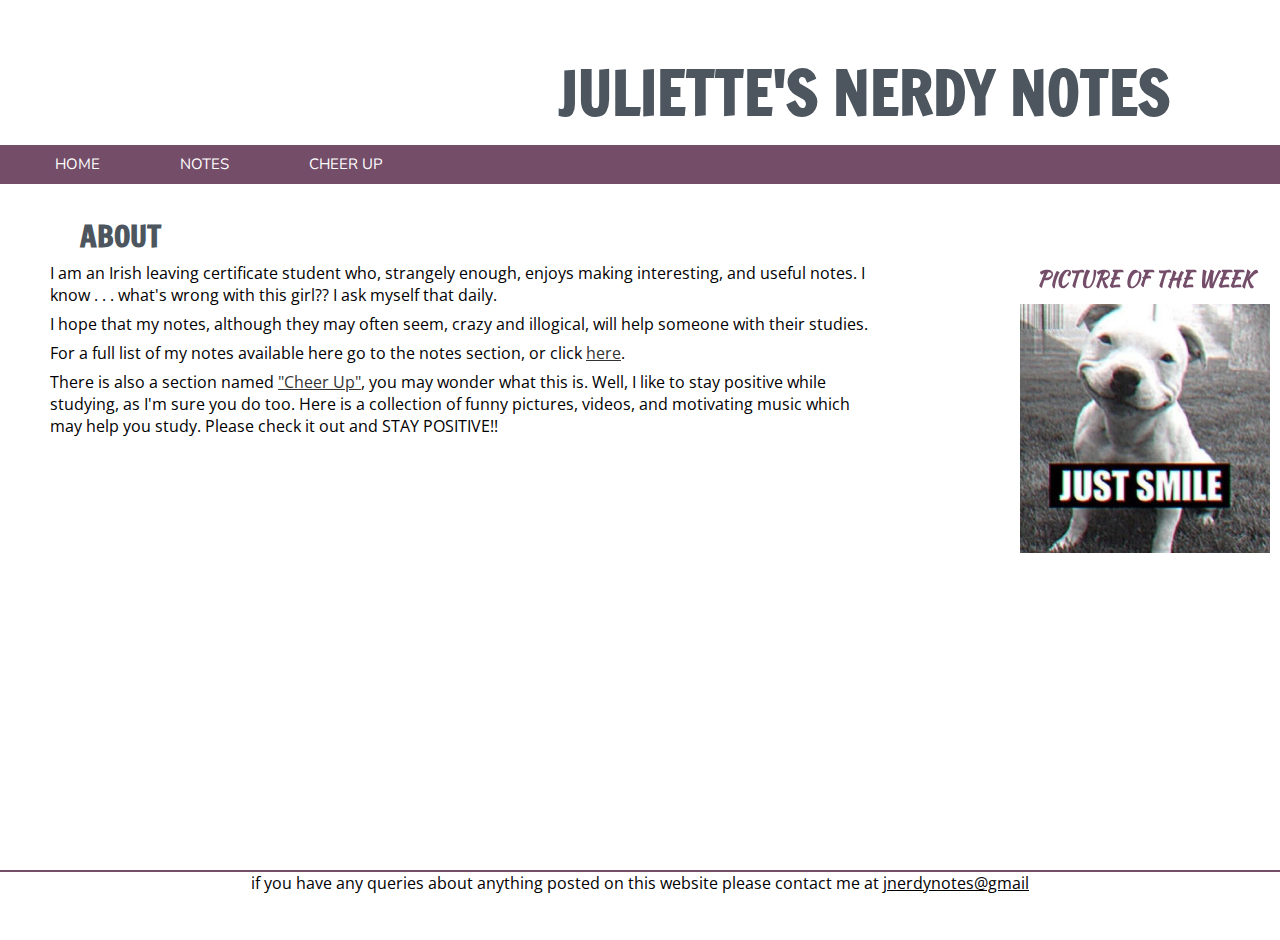
<file: index.html>
<!DOCTYPE html>
<html>
    <head>
        <title>Juliette's Nerdy Notes</title>
        <meta http-equiv="Content-Type" content="text/html; charset=UTF-8">
        <link rel='stylesheet' href='mystyles.css'>
    </head>
    <body>
        <div id='wrap'>
            <div id='header'>
                <h1>Juliette's Nerdy Notes</h1>
            </div>
            <div id='nav'>
                <ul>
                    <li><a href="index.html"><span>Home</span></a></li>
                    <li><a href="Notes.html"><span>Notes</span></a></li>
                    <li class='last'><a href="cheerup.html"><span>Cheer Up</span></a></li>
                </ul>
            </div>
            <div id="body">
                <div id='main'>
                    <h2>About</h2>
                    <p>I am an Irish leaving certificate student who, strangely
                        enough, enjoys making interesting, and useful notes. I know . . .
                        what's wrong with this girl?? I ask myself that daily.</p>
                    <p>I hope that my notes, although they may often seem, crazy and 
                        illogical, will help someone with their studies.</p>
                    <p>For a full list of my notes available here go to the notes
                        section, or click <a id='link' href='Notes.html'>here</a>.</p>
                    <p>There is also a section named <a id='link' href='cheerup.html'>"Cheer Up"</a>,
                        you may wonder what this is. Well, I like to stay positive while
                        studying, as I'm sure you do too. Here is a collection of funny pictures,
                        videos, and motivating music which may help you study. Please check it
                        out and STAY POSITIVE!!</p>
                </div>
                <div id='aside'>
                    <p id='side'>Picture of the Week</p>
                    <img id='imageofday' src="justsmile.png">
                </div>
            </div>
            <div id="footer">
                <div id='linebottom'></div>
                <p>if you have any queries about anything posted on this website please
                    contact me at <u>jnerdynotes@gmail</u></p>
            </div>
        </div>
    </body>
</html>
</file>
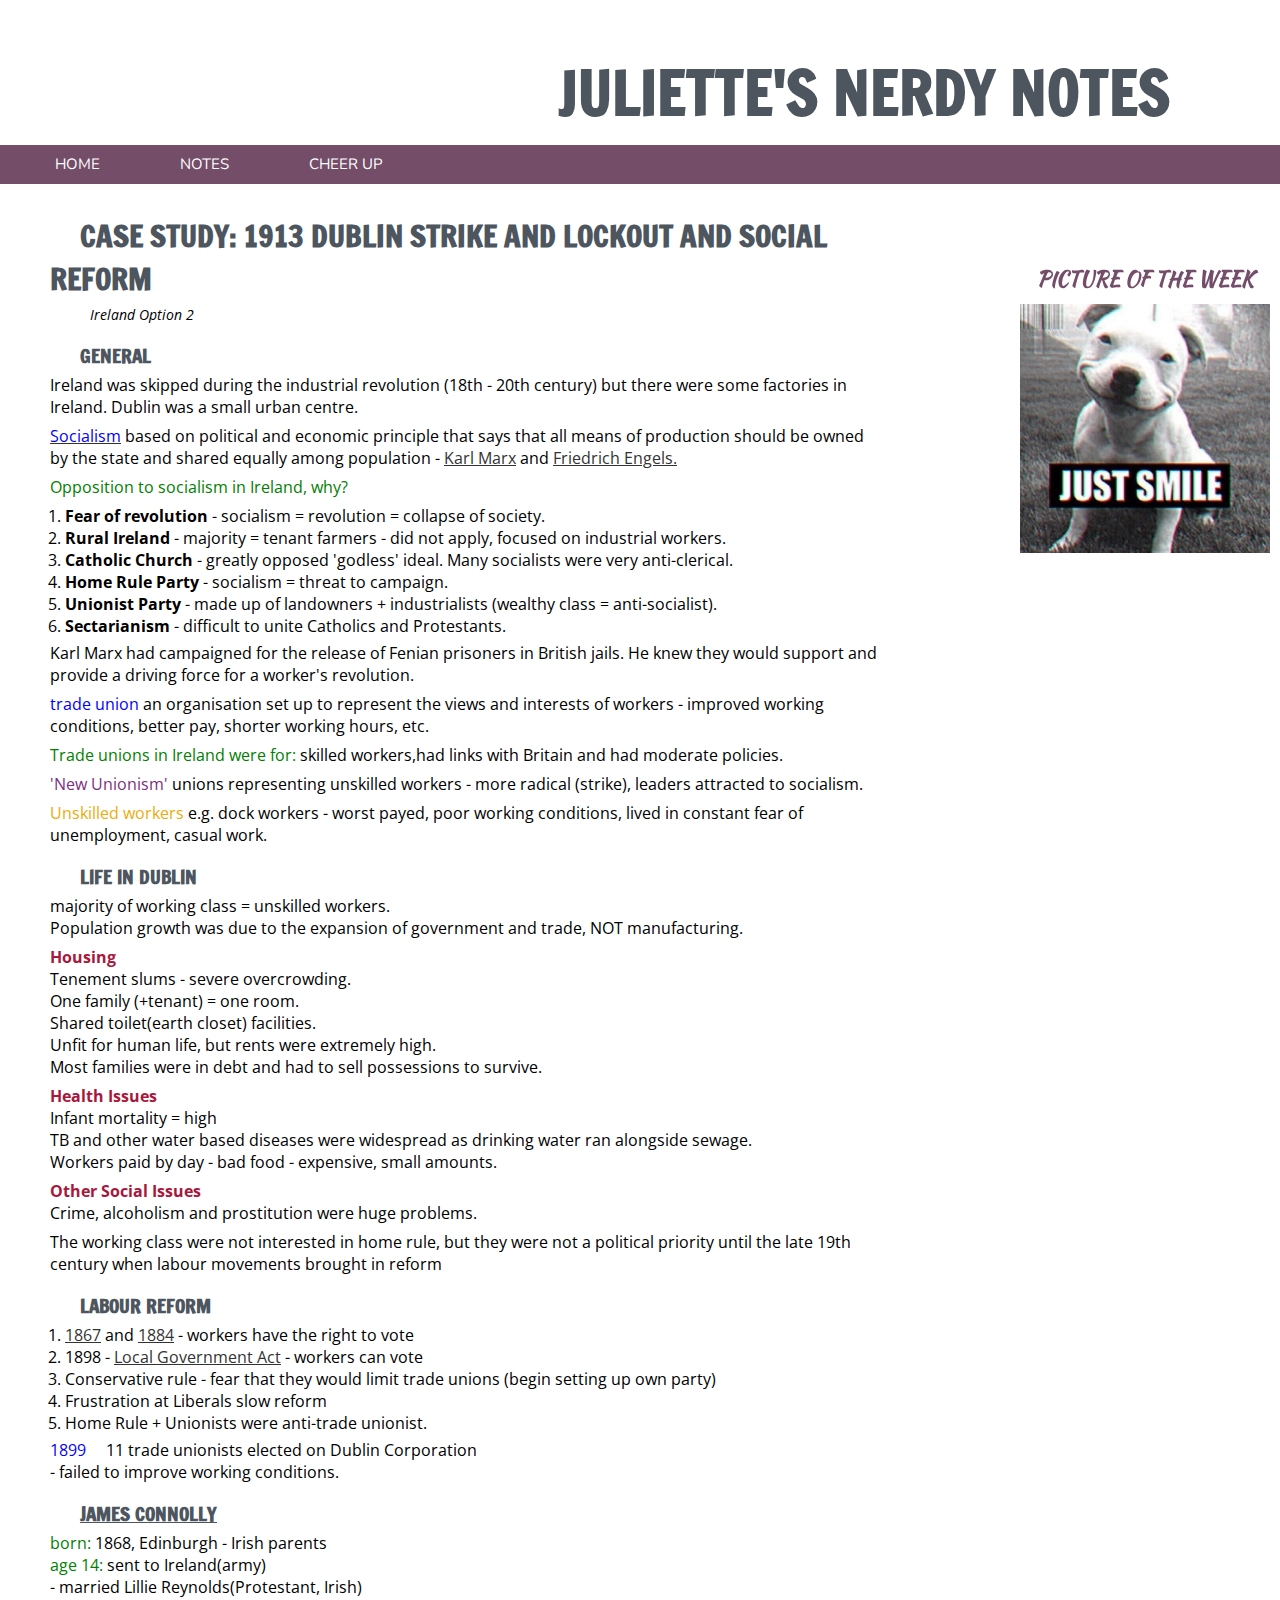
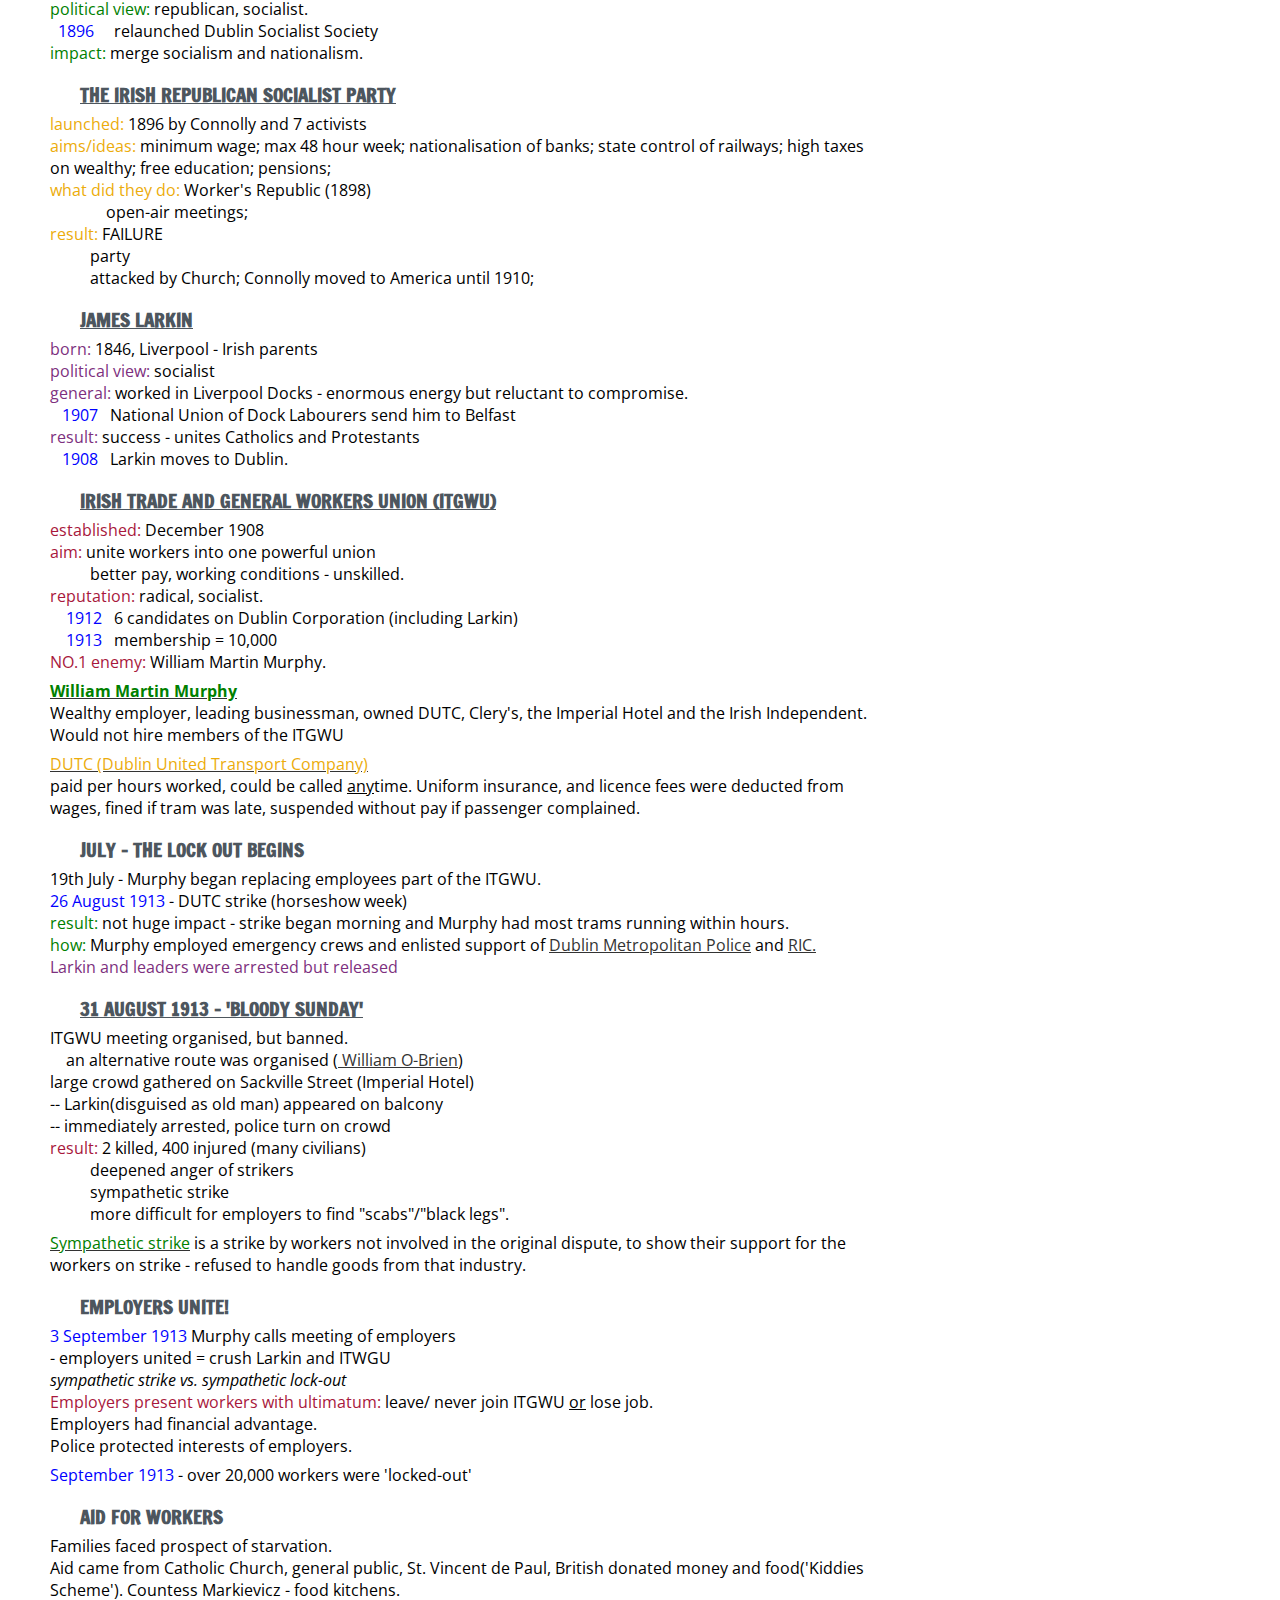
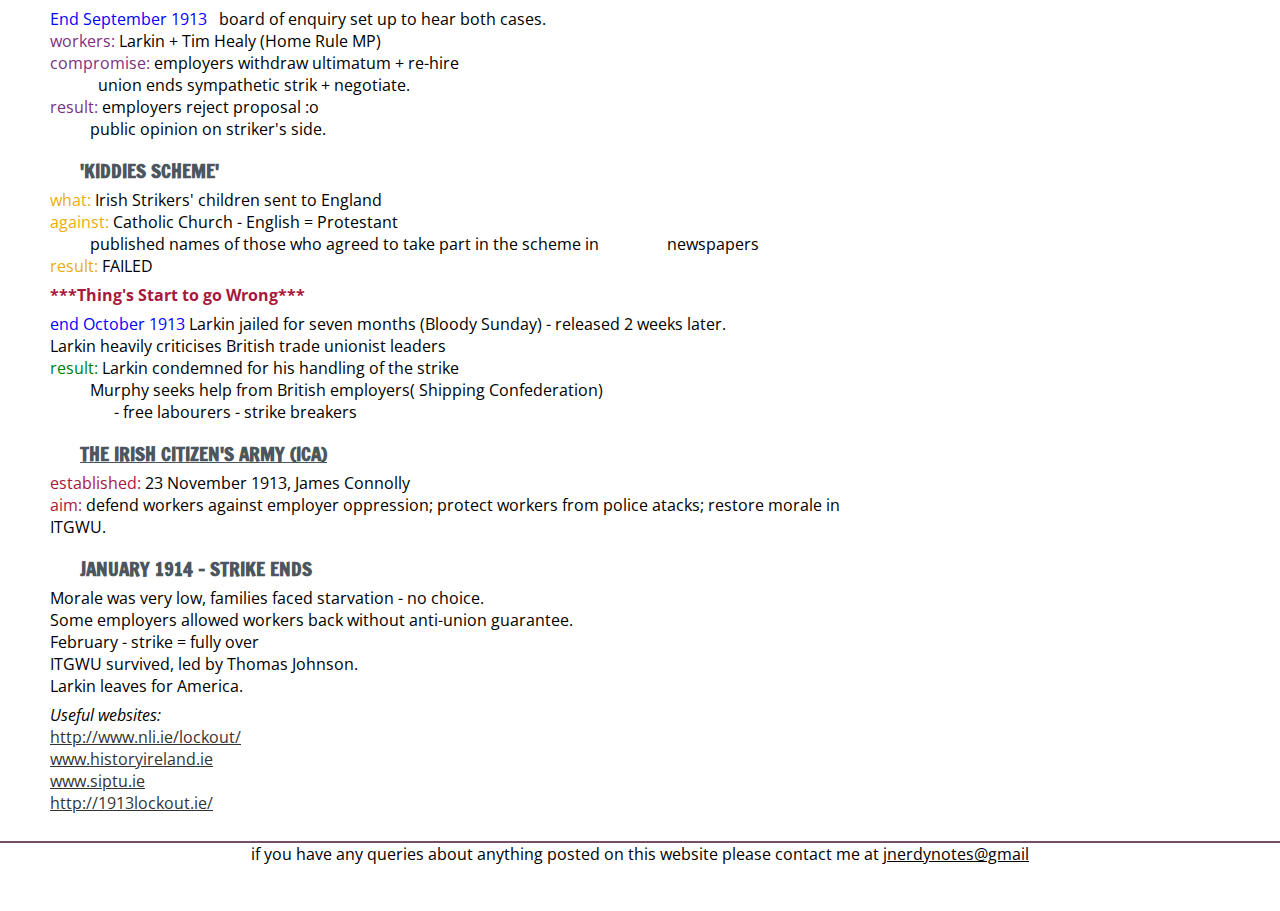
<file: 1913lockout.html>
<!DOCTYPE html>
<html>
    <head>
        <title>1913: Strike and Lockout</title>
        <meta http-equiv="Content-Type" content="text/html; charset=UTF-8">
        <link rel='stylesheet' href='mystyles.css'>
    </head>
    <body>
        <div id='wrap'>
            <div id='header'>
                <h1>Juliette's Nerdy Notes</h1>
            </div>
            <div id='nav'>
                <ul>
                    <li><a href="index.html"><span>Home</span></a></li>
                    <li><a href="Notes.html"><span>Notes</span></a></li>
                    <li class='last'><a href="cheerup.html"><span>Cheer Up</span></a></li>
                </ul>
            </div>
            <div id="body">
                <div id='main'>
                    <h2>Case Study: 1913 Dublin Strike and Lockout
                        and Social Reform</h2>
                    <p id='byline'>Ireland Option 2</p>
                    <h3>General</h3>
                    <p>Ireland was skipped during the industrial revolution
                        (18th - 20th century) but there were some factories in 
                        Ireland. Dublin was a small urban centre.</p>
                    <p><a id='link' href="http://en.wikipedia.org/wiki/Socialism">
                            <span id='blue'>Socialism</span></a> based on political and economic principle
                        that says that all means of production should be owned 
                        by the state and shared equally among population - <a 
                            id='link' href='http://en.wikipedia.org/wiki/Karl_Marx'>
                            Karl Marx</a> and <a id='link' href='http://en.wikipedia.org/wiki/Friedrich_Engels'>
                            Friedrich Engels.</a></p>
                    <p><span id='green'>Opposition to socialism in Ireland, why?</span></p>
                    <ol>
                        <li><b>Fear of revolution</b> - socialism = revolution = collapse
                            of society.</li>
                        <li><b>Rural Ireland</b> - majority = tenant farmers - did not apply, focused
                            on industrial workers.</li>
                        <li><b>Catholic Church</b> - greatly opposed 'godless' ideal. Many socialists
                            were very anti-clerical.</li>
                        <li><b>Home Rule Party</b> - socialism = threat to campaign.</li>
                        <li><b>Unionist Party</b> - made up of landowners + industrialists
                            (wealthy class = anti-socialist).</li>
                        <li><b>Sectarianism</b> - difficult to unite Catholics and Protestants.</li>
                    </ol>
                    <p>Karl Marx had campaigned for the release of Fenian prisoners in British
                        jails. He knew they would support and provide a driving force for a worker's
                        revolution.</p>
                    <p><span id='blue'>trade union</span> an organisation set up to represent the 
                        views and interests of workers - improved working conditions, better pay, 
                        shorter working hours, etc.</p>
                    <p><span id="green">Trade unions in Ireland were for:</span>
                        skilled workers,had links with Britain and had moderate policies.</p>
                    <p><span id="purple">'New Unionism'</span> unions representing unskilled
                        workers - more radical (strike), leaders attracted to socialism.</p>
                    <p><span id='orange'>Unskilled workers</span> e.g. dock workers - worst
                        payed, poor working conditions, lived in constant fear of unemployment, 
                        casual work.</p>
                    <h3>Life in Dublin</h3>
                    <p>majority of working class = unskilled workers.<br> Population growth was due to the expansion of government and trade, 
                        NOT manufacturing.</p>
                    <p><span id='red'><b>Housing</b></span><br>
                        Tenement slums - severe overcrowding. <br> One family (+tenant)
                        = one room. <br> Shared toilet(earth closet) facilities. <br> Unfit for
                        human life, but rents were extremely high. <br> Most families were in
                        debt and had to sell possessions to survive.</p>
                    <p><span id='red'><b>Health Issues</b></span><br>
                        Infant mortality = high <br> TB and other water based diseases
                        were widespread as drinking water ran alongside sewage. <br> 
                        Workers paid by day - bad food - expensive, small amounts.</p>
                    <p><span id='red'><b>Other Social Issues</b></span><br>
                        Crime, alcoholism and prostitution were huge problems.</p>
                    <p>The working class were not interested in home rule, but they
                        were not a political priority until the late 19th century when 
                        labour movements brought in reform</p>
                    <h3>Labour Reform</h3>
                    <ol>
                        <li><a id='link' href='http://en.wikipedia.org/wiki/Reform_Act_1867'>1867</a> 
                            and <a id='link' href='http://en.wikipedia.org/wiki/Representation_of_the_People_Act_1884'>
                                1884</a> - workers have the right to vote</li>
                        <li>1898 - <a id='link' href='http://en.wikipedia.org/wiki/Local_Government_(Ireland)_Act_1898'>
                                Local Government Act</a> - workers can vote</li>
                        <li>Conservative rule - fear that they would limit trade 
                            unions (begin setting up own party)</li>
                        <li>Frustration at Liberals slow reform</li>
                        <li>Home Rule + Unionists were anti-trade unionist.</li>
                    </ol>
                    <p><span id='blue'>1899</span> &nbsp; &nbsp; 11 trade unionists elected
                        on Dublin Corporation <br> - failed to improve working conditions.</p>
                    <h3><a id='linkhead' href='http://en.wikipedia.org/wiki/James_Connolly'>
                            James Connolly</a></h3>
                    <p><span id='green'>born:</span> 1868, Edinburgh - Irish parents<br>
                        <span id='green'>age 14:</span> sent to Ireland(army)<br>
                        - married Lillie Reynolds(Protestant, Irish)<br>
                        <span id='green'>political view:</span> republican, socialist. <br>
                        &nbsp; <span id='blue'>1896</span> &nbsp; &nbsp; relaunched Dublin 
                        Socialist Society <br>
                        <span id='green'>impact:</span> merge socialism and nationalism.</p>
                    <h3><a id='linkhead' href='http://en.wikipedia.org/wiki/Irish_Socialist_Republican_Party'>
                            The Irish Republican Socialist Party</a></h3>
                    <p><span id='orange'>launched:</span> 1896 by Connolly and 7 activists<br> 
                        <span id='orange'>aims/ideas:</span> minimum wage; max 48 hour week;
                        nationalisation of banks; state control of railways; high taxes on wealthy;
                        free education; pensions;<br>
                        <span id='orange'>what did they do:</span> Worker's Republic (1898)<br>
                        &nbsp; &nbsp; &nbsp; &nbsp; &nbsp; &nbsp; &nbsp; open-air
                        meetings; <br>
                        <span id='orange'>result:</span> FAILURE<br>
                        &nbsp; &nbsp; &nbsp; &nbsp; &nbsp; party<br>
                        &nbsp; &nbsp; &nbsp; &nbsp; &nbsp; attacked by Church;
                        Connolly moved to America until 1910;</p>
                    <h3><a id='linkhead' href='http://en.wikipedia.org/wiki/James_Larkin'>
                            James Larkin</a></h3>
                    <p><span id='purple'>born:</span> 1846, Liverpool - Irish parents<br>
                        <span id='purple'>political view:</span> socialist<br> 
                        <span id='purple'>general:</span> worked in Liverpool Docks - 
                        enormous energy but reluctant to compromise. <br>
                        &nbsp; &nbsp;<span id='blue'>1907</span> &nbsp; National Union of Dock 
                        Labourers send him to Belfast <br>
                        <span id='purple'>result:</span> success - unites Catholics and Protestants<br>
                        &nbsp; &nbsp;<span id='blue'>1908</span> &nbsp; Larkin moves to Dublin.</p>
                    <h3><a id='linkhead' href="http://en.wikipedia.org/wiki/Irish_Transport_and_General_Workers'_Union">
                            Irish Trade and General Workers Union (ITGWU)</a></h3>
                    <p><span id='red'>established:</span> December 1908<br>
                        <span id='red'>aim:</span> unite workers into one powerful union <br>
                        &nbsp; &nbsp; &nbsp; &nbsp; &nbsp; better pay, working conditions - unskilled.<br>
                        <span id='red'>reputation:</span> radical, socialist. <br>
                        &nbsp; &nbsp; <span id='blue'>1912</span> &nbsp; 6 candidates
                        on Dublin Corporation (including Larkin)<br> 
                        &nbsp; &nbsp; <span id='blue'>1913</span> &nbsp; membership = 10,000<br>
                        <span id='red'>NO.1 enemy:</span> William Martin Murphy.</p>
                    <p><a id='link' href="http://en.wikipedia.org/wiki/William_Martin_Murphy">
                            <span id='green'><b>William Martin Murphy</b></span></a> <br>
                        Wealthy employer, leading businessman, owned DUTC, Clery's,
                        the Imperial Hotel and the Irish Independent.<br>
                        Would not hire members of the ITGWU</p>
                    <p><a id='link' href="http://en.wikipedia.org/wiki/Dublin_United_Transport_Company">
                            <span id='orange'>DUTC (Dublin United Transport Company)</span></a> <br>
                    paid per hours worked, could be called <u>any</u>time. Uniform insurance, and
                    licence fees were deducted from wages, fined if tram was late,
                    suspended without pay if passenger complained.</p>
                <h3>July - the Lock Out Begins</h3>
                <p>19th July - Murphy began replacing employees part of the ITGWU. <br>
                    <span id="blue">26 August 1913</span> - DUTC strike (horseshow week)<br>
                    <span id="green">result:</span> not huge impact - strike began morning and Murphy
                had most trams running within hours. <br>
                <span id="green">how:</span> Murphy employed emergency crews and enlisted
                support of <a id='link' href="http://en.wikipedia.org/wiki/Dublin_Metropolitan_Police">
                    Dublin Metropolitan Police</a> and <a id="link" href="http://en.wikipedia.org/wiki/Royal_Irish_Constabulary">
                        RIC.</a><br>
                        <span id="purple">Larkin and leaders were arrested but released</span></p>
                <h3><a id="linkhead" href="http://www.theirishstory.com/2013/08/31/today-in-irish-history-august-31-1913-labours-bloody-sunday/#.U7b5DpRdWSo">
                    31 August 1913 - 'Bloody Sunday'</a></h3>
                <p>ITGWU meeting organised, but banned. <br>
                &nbsp; &nbsp; an alternative route was organised (<a id='link' href='http://en.wikipedia.org/wiki/William_O'Brien'>
                                                                     William O-Brien</a>)<br>
                large crowd gathered on Sackville Street (Imperial Hotel)<br>
                -- Larkin(disguised as old man) appeared on balcony<br>
                -- immediately arrested, police turn on crowd<br>
                <span id='red'>result:</span> 2 killed, 400 injured (many civilians)<br>
                &nbsp; &nbsp; &nbsp; &nbsp; &nbsp; deepened anger of strikers<br>
                &nbsp; &nbsp; &nbsp; &nbsp; &nbsp; sympathetic strike<br>
                &nbsp; &nbsp; &nbsp; &nbsp; &nbsp; more difficult for employers to find
                "scabs"/"black legs".</p>
                <p><a id="link" href="http://en.wikipedia.org/wiki/Sympathetic_strike">
                        <span id="green">Sympathetic strike</span></a> is a strike by 
                workers not involved in the original dispute, to show their support for the 
                workers on strike - refused to handle goods from that industry.</p>
                <h3>Employers UNITE!</h3>
                <p><span id="blue">3 September 1913</span> Murphy calls meeting of employers<br>
                - employers united = crush Larkin and ITWGU <br>
                <i>sympathetic strike vs. sympathetic lock-out</i><br>
                <span id="red">Employers present workers with ultimatum:</span> leave/
                never join ITGWU <u>or</u> lose job.<br>
                Employers had financial advantage. <br> 
                Police protected interests of employers.</p>
                <p><span id="blue">September 1913</span> - over 20,000 workers were
                'locked-out'</p>
                <h3>Aid for Workers</h3>
                <p>Families faced prospect of starvation. <br>
                Aid came from Catholic Church, general public, St. Vincent de Paul, British
                donated money and food('Kiddies Scheme'). Countess Markievicz - food kitchens.</p>
                <p><span id='blue'>End September 1913</span> &nbsp; board of enquiry set up to 
                hear both cases. <br>
                <span id='purple'>workers:</span> Larkin + Tim Healy (Home Rule MP)<br>
                <span id='purple'>compromise:</span> employers withdraw ultimatum + re-hire<br>
                &nbsp; &nbsp; &nbsp; &nbsp; &nbsp; &nbsp; union ends sympathetic strik + negotiate.<br>
                <span id='purple'>result:</span> employers reject proposal :o<br>
                &nbsp; &nbsp; &nbsp; &nbsp; &nbsp; public opinion on striker's side.</p>
                <h3>'Kiddies Scheme'</h3>
                <p><span id='orange'>what:</span> Irish Strikers' children sent to England <br>
                    <span id='orange'>against:</span> Catholic Church - English = Protestant<br>
                &nbsp; &nbsp; &nbsp; &nbsp; &nbsp; published names of those who agreed to take part in
                 the scheme in &nbsp; &nbsp; &nbsp; &nbsp; &nbsp; &nbsp; &nbsp; &nbsp; newspapers<br>
                 <span id='orange'>result:</span> FAILED</p>
                <p><span id='red'><b>***Thing's Start to go Wrong***</b></span></p>
                <p><span id='blue'>end October 1913</span> Larkin jailed for seven months
                (Bloody Sunday) - released 2 weeks later.<br>
                Larkin heavily criticises British trade unionist leaders<br>
                <span id='green'>result:</span> Larkin condemned for his handling of the strike<br>
                &nbsp; &nbsp; &nbsp; &nbsp; &nbsp; Murphy seeks help from British employers(
                Shipping Confederation)<br>
                &nbsp; &nbsp; &nbsp; &nbsp; &nbsp; &nbsp; &nbsp; &nbsp; - free labourers - strike breakers</p>
                <h3><a id='linkhead' href='http://en.wikipedia.org/wiki/Irish_Citizen_Army'>
                        The Irish Citizen's Army (ICA)</a></h3>
                <p><span id='red'>established:</span> 23 November 1913, James Connolly<br>
                    <span id='red'>aim:</span> defend workers against employer oppression; protect
                workers from police atacks; restore morale in ITGWU.</p>
                <h3>January 1914 - Strike Ends</h3>
                <p>Morale was very low, families faced starvation - no choice.<br>
                Some employers allowed workers back without anti-union guarantee.<br>
                February - strike = fully over<br>
                ITGWU survived, led by Thomas Johnson.<br>
                Larkin leaves for America.</p>
                <p><i>Useful websites: </i><br>
                    <a id="link" href="http://www.nli.ie/lockout/">http://www.nli.ie/lockout/</a><br>
                    <a id="link" href="http://www.historyireland.com/20th-century-contemporary-history/the-dublin-1913-lockout/">www.historyireland.ie</a><br>
                    <a id="link" href="http://www.siptu.ie/aboutsiptu/history/the1913lock-out/">www.siptu.ie</a> <br>
                    <a id="link" href="http://1913lockout.ie/">http://1913lockout.ie/</a></p>
                </div>
                <div id='aside'>
                    <p id='side'>Picture of the Week</p>
                    <img id='imageofday' src="justsmile.png">
                </div>
            </div>
            <div id="footerlong">
                <div id='linebottom'></div>
                <p>if you have any queries about anything posted on this website please
                    contact me at <u>jnerdynotes@gmail</u></p>
            </div>
        </div>
    </body>
</html>
</file>
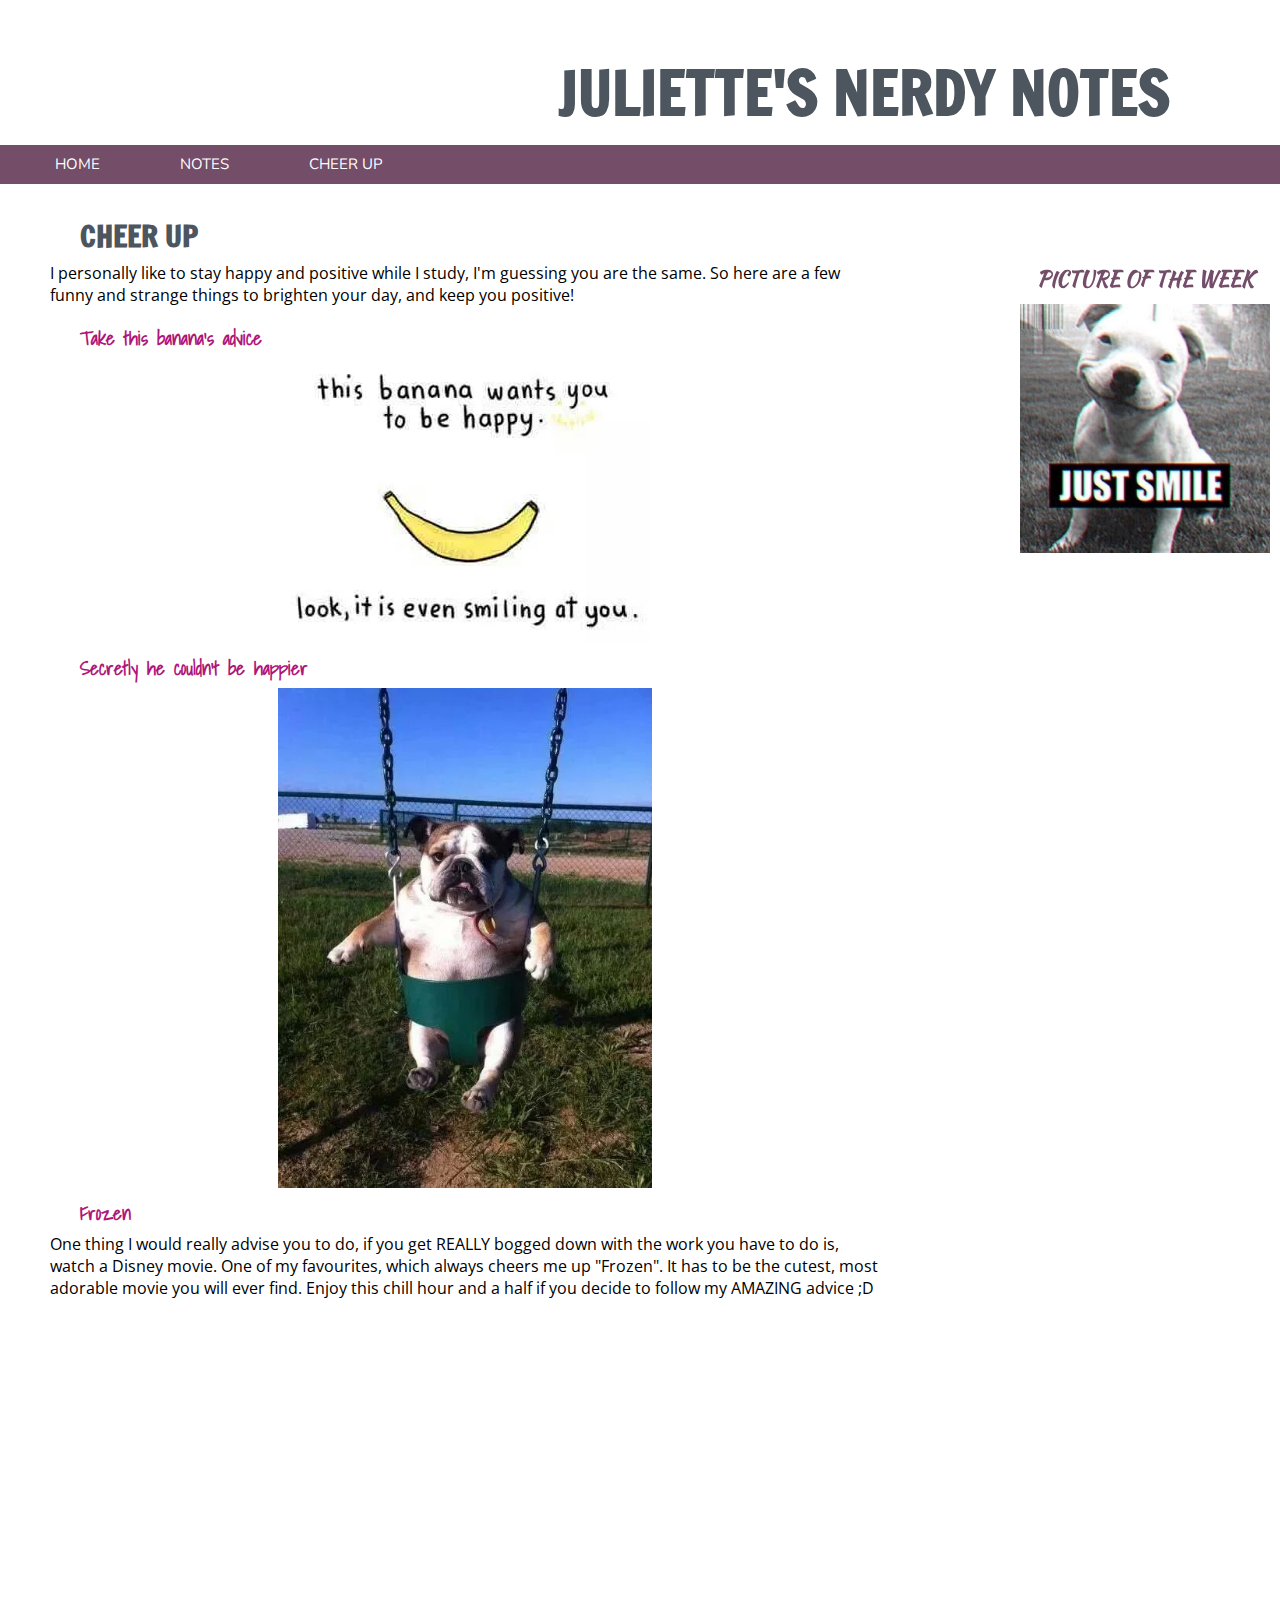
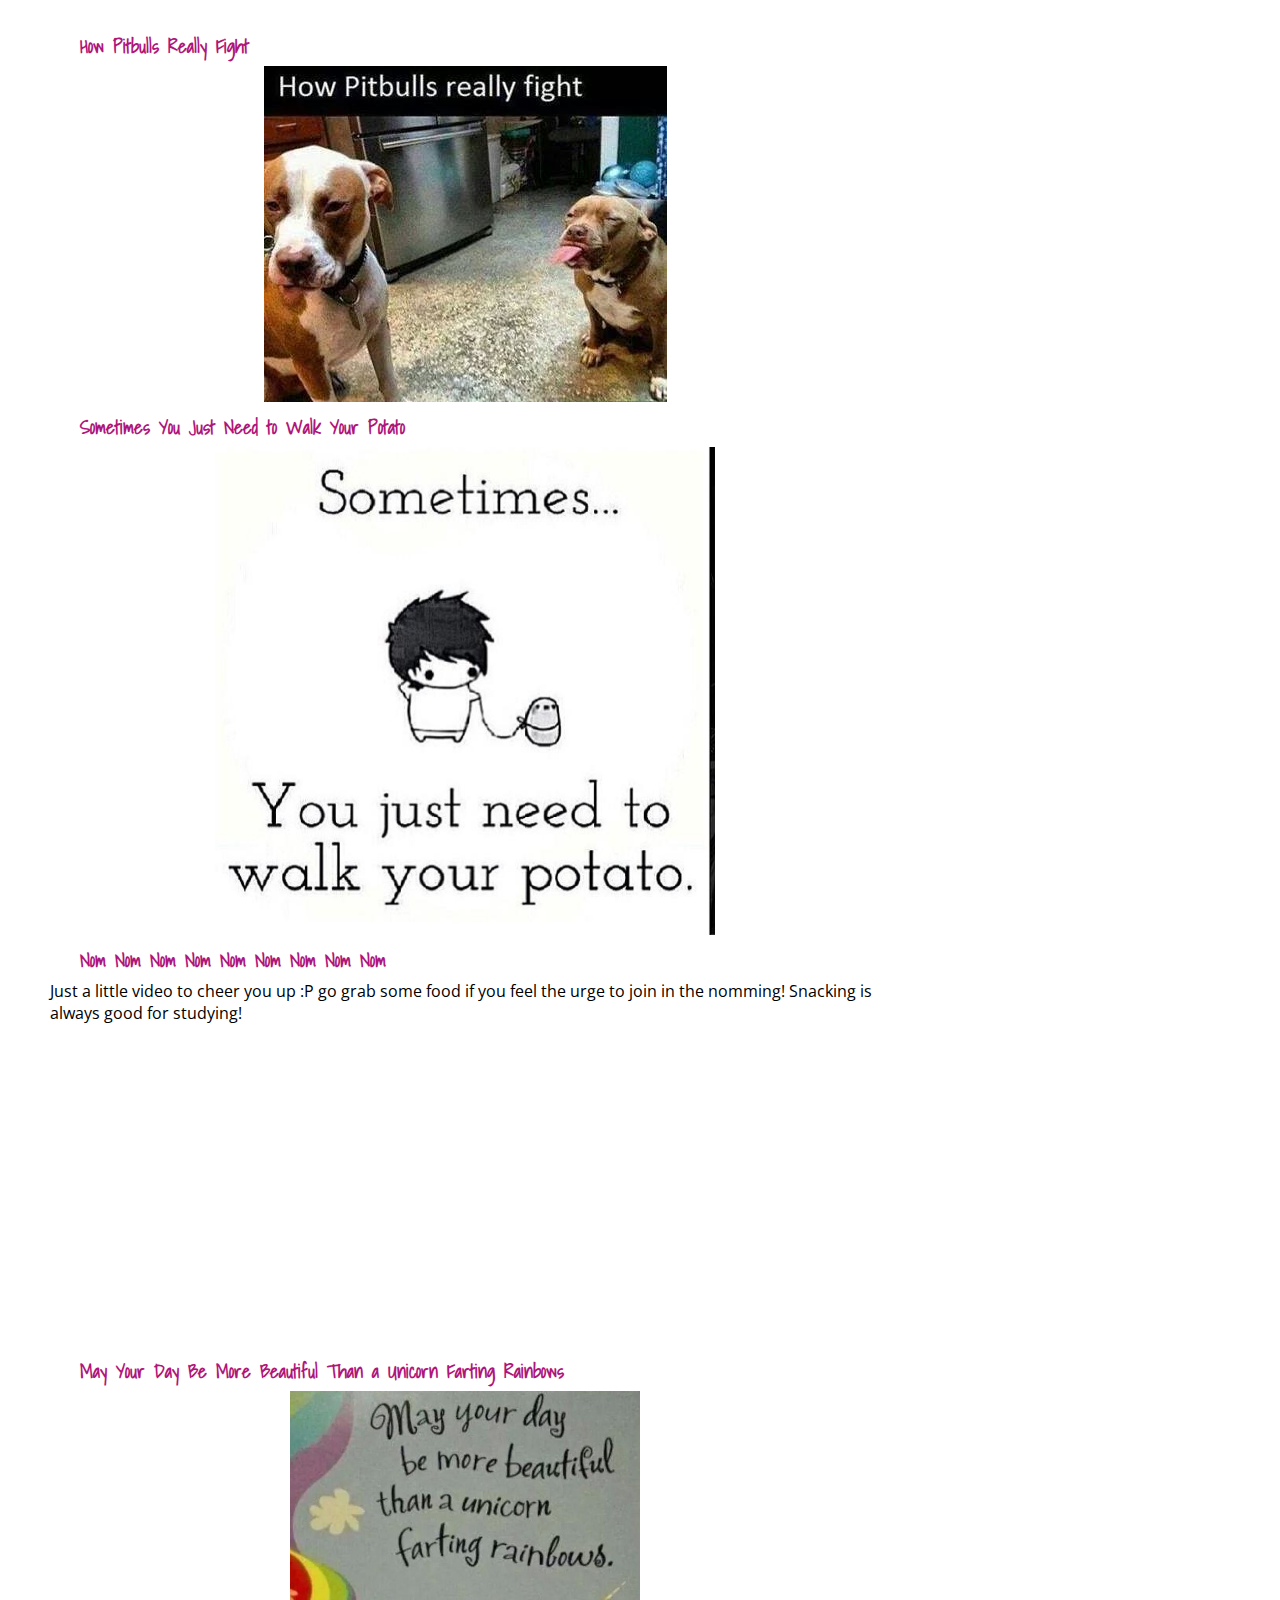
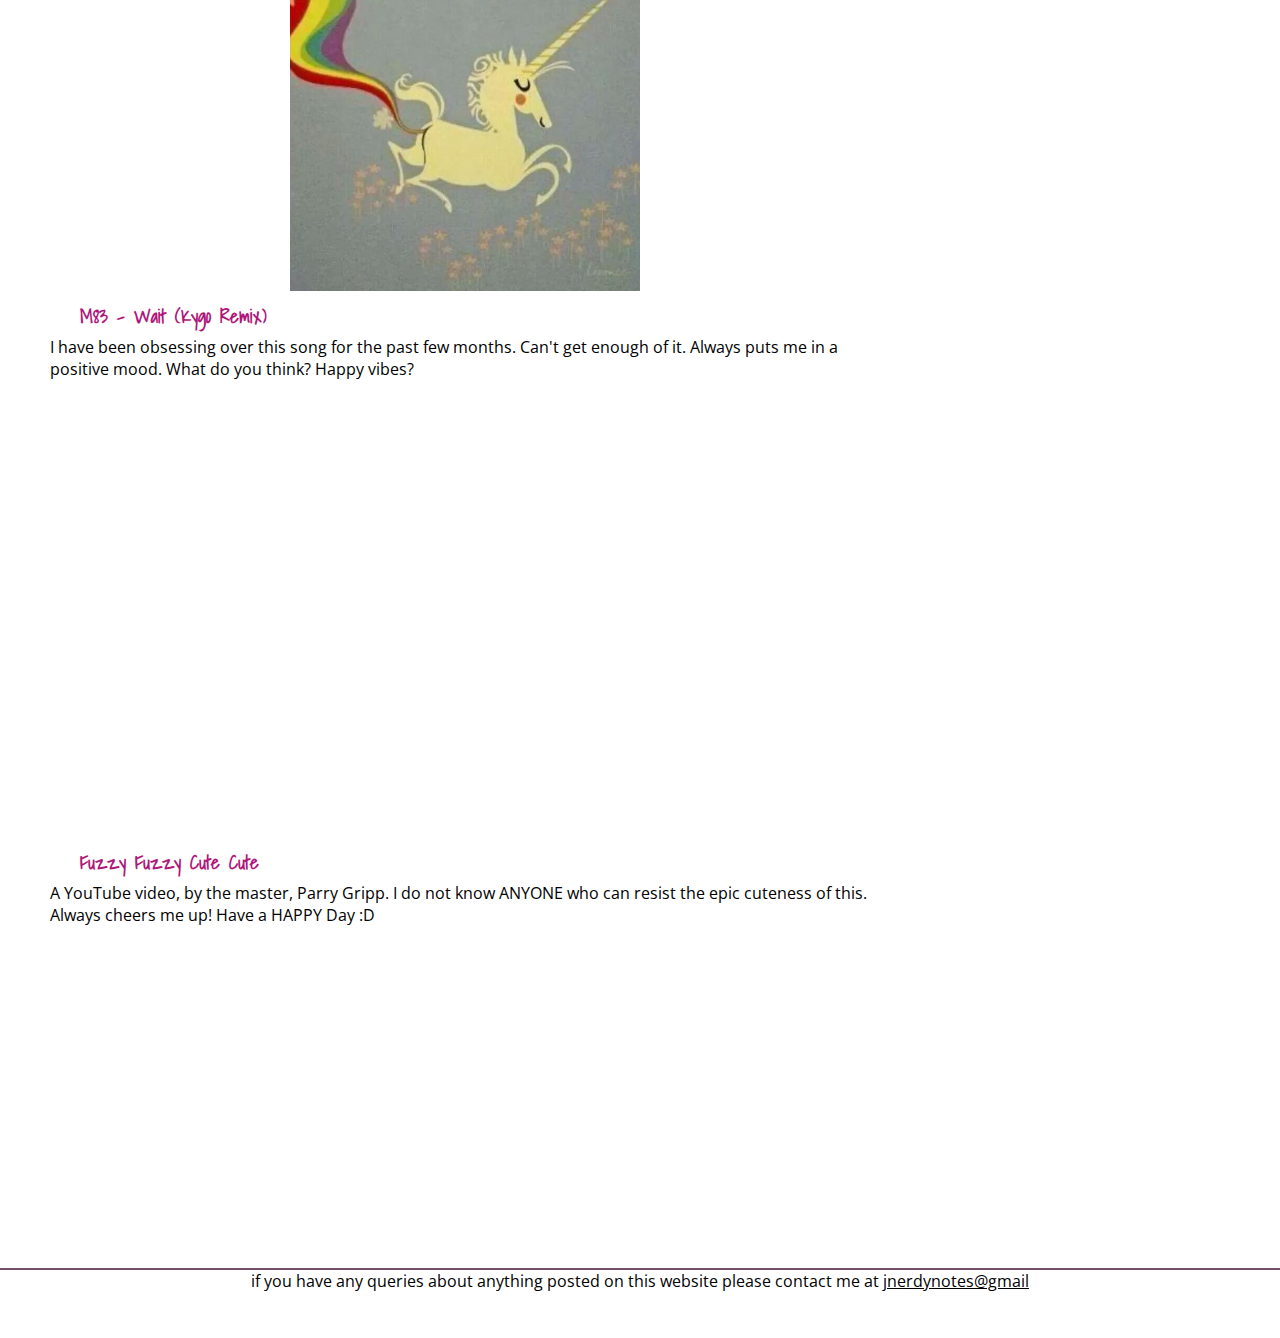
<file: cheerup.html>
<!DOCTYPE html>
<html>
    <head>
        <title>Don't Worry Be Happy</title>
        <meta http-equiv="Content-Type" content="text/html; charset=UTF-8">
        <link rel='stylesheet' href='mystyles.css'>
    </head>
    <body>
        <div id='wrap'>
            <div id='header'>
                <h1>Juliette's Nerdy Notes</h1>
            </div>
            <div id='nav'>
                <ul>
                    <li><a href="index.html"><span>Home</span></a></li>
                    <li><a href="Notes.html"><span>Notes</span></a></li>
                    <li class='last'><a href="cheerup.html"><span>Cheer Up</span></a></li>
                </ul>
            </div>
            <div id="body">
                <div id='main'>
                    <h2>Cheer Up</h2>
                    <p>I personally like to stay happy and positive while I study,
                        I'm guessing you are the same. So here are a few funny and strange
                        things to brighten your day, and keep you positive!</p>
                    <h4>Take this banana's advice</h4>
                    <img id='image' src='bananahappy.jpeg'>
                    <h4>Secretly he couldn't be happier</h4>
                    <img id="image" src="dogswing.jpeg">
                    <h4>Frozen</h4>
                    <p>One thing I would really advise you to do, if you get REALLY bogged down with the work you have to do is, 
                    watch a Disney movie. One of my favourites, which always cheers me up "Frozen". It has to be the cutest, most
                    adorable movie you will ever find. Enjoy this chill hour and a half if you decide to follow my AMAZING advice ;D</p>
                    <iframe id="image" width="560" height="315" src="//www.youtube.com/embed/FLzfXQSPBOg" frameborder="0" allowfullscreen></iframe>
                    <h4>How Pitbulls Really Fight</h4>
                    <img id="image" src="pitbullsfight.jpeg">
                    <h4>Sometimes You Just Need to Walk Your Potato</h4>
                    <img id="image" src="walkpotato.jpeg">
                    <h4>Nom Nom Nom Nom Nom Nom Nom Nom Nom</h4>
                    <p>Just a little video to cheer you up :P go grab some food if you feel the urge to join in the nomming!
                    Snacking is always good for studying!</p>
                    <iframe id="image" width="420" height="315" src="//www.youtube.com/embed/SMWi7CLoZ2Q" frameborder="0" allowfullscreen></iframe>
                    <h4>May Your Day Be More Beautiful Than a Unicorn Farting Rainbows</h4>
                    <img id='image' src="mayyourdaybe.jpeg">
                    <h4>M83 - Wait (Kygo Remix)</h4>
                    <p>I have been obsessing over this song for the past few months. Can't get enough
                    of it. Always puts me in a positive mood. What do you think? Happy vibes?</p>
                    <iframe id="image" width="100%" height="450" scrolling="no" frameborder="no" src="https://w.soundcloud.com/player/?url=https%3A//api.soundcloud.com/tracks/142373172&amp;auto_play=false&amp;hide_related=false&amp;show_comments=true&amp;show_user=true&amp;show_reposts=false&amp;visual=true"></iframe>
                    <h4>Fuzzy Fuzzy Cute Cute</h4>
                    <p>A YouTube video, by the master, Parry Gripp. I do not know ANYONE
                    who can resist the epic cuteness of this. Always cheers me up! Have a HAPPY Day
                    :D</p>
                    <iframe id="image" width="560" height="315" src="//www.youtube.com/embed/X2F4EFYM_MA" frameborder="0" allowfullscreen></iframe>
                </div>
                <div id='aside'>
                    <p id='side'>Picture of the Week</p>
                    <img id='imageofday' src="justsmile.png">
                </div>
            </div>
            <div id="footerlong">
                <div id='linebottom'></div>
                <p>if you have any queries about anything posted on this website please
                    contact me at <u>jnerdynotes@gmail</u></p>
            </div>
        </div>
    </body>
</html>
</file>
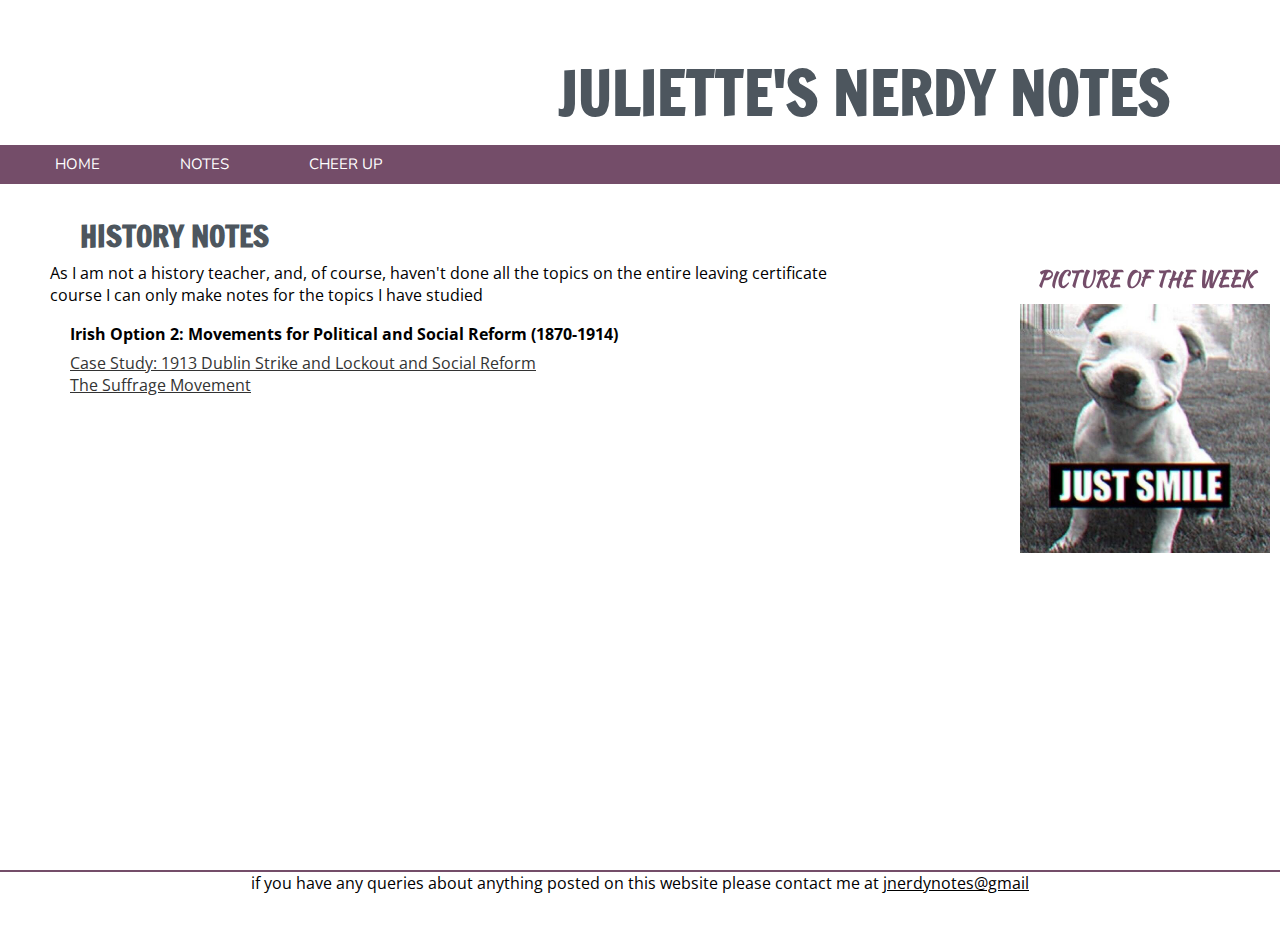
<file: historynotes.html>
<!DOCTYPE html>
<html>
    <head>
        <title>History</title>
        <meta http-equiv="Content-Type" content="text/html; charset=UTF-8">
        <link rel='stylesheet' href='mystyles.css'>
    </head>
    <body>
        <div id='wrap'>
            <div id='header'>
                <h1>Juliette's Nerdy Notes</h1>
            </div>
            <div id='nav'>
                <ul>
                    <li><a href="index.html"><span>Home</span></a></li>
                    <li><a href="Notes.html"><span>Notes</span></a></li>
                    <li class='last'><a href="cheerup.html"><span>Cheer Up</span></a></li>
                </ul>
            </div>
            <div id="body">
                <div id='main'>
                    <h2>History Notes</h2>
                    <p>As I am not a history teacher, and, of course, haven't done
                        all the topics on the entire leaving certificate course I can 
                        only make notes for the topics I have studied</p>
                    <ul id='listsub'>
                        <li><p><b>Irish Option 2: Movements for Political and
                                    Social Reform (1870-1914)</b></p></li>
                        <li><a id='link' href='1913lockout.html'><span>Case 
                                    Study: 1913 Dublin Strike and Lockout and Social Reform</span></a></li>
                        <li><a id='link' href='womensuffrage.html'><span>The
                                    Suffrage Movement</span></a></li>
                    </ul>
                </div>
                <div id='aside'>
                    <p id='side'>Picture of the Week</p>
                    <img id='imageofday' src="justsmile.png">
                </div>
            </div>
            <div id="footer">
                <div id='linebottom'></div>
                <p>if you have any queries about anything posted on this website please
                    contact me at <u>jnerdynotes@gmail</u></p>
            </div>
        </div>
    </body>
</html>
</file>
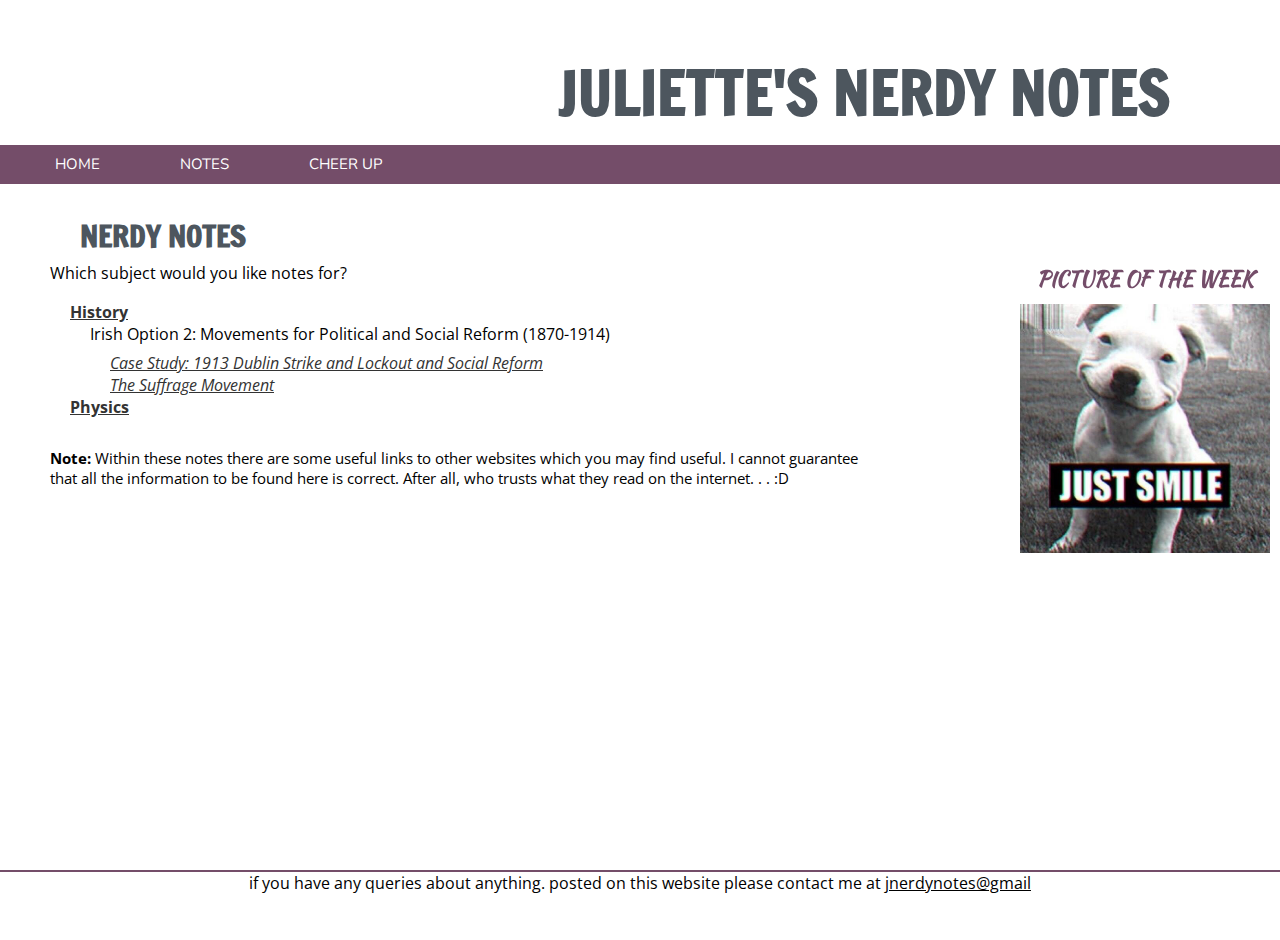
<file: Notes.html>
<!DOCTYPE html>
<html>
    <head>
        <title>Nerdy Notes</title>
        <meta http-equiv="Content-Type" content="text/html; charset=UTF-8">
        <link rel='stylesheet' href='mystyles.css'>
    </head>
    <body>
        <div id='wrap'>
            <div id='header'>
                <h1>Juliette's Nerdy Notes</h1>
            </div>
            <div id='nav'>
                <ul>
                    <li><a href="index.html"><span>Home</span></a></li>
                    <li><a href="Notes.html"><span>Notes</span></a></li>
                    <li class='last'><a href="cheerup.html"><span>Cheer Up</span></a></li>
                </ul>
            </div>
            <div id="body">
                <div id='main'>
                    <h2>Nerdy Notes</h2>
                    <p>Which subject would you like notes for?</p>
                    <div>
                        <ul id='listsub'>
                            <li id="one"><a id='link' href='historynotes.html'><span><b>History</b></span></a></li>
                            <li id="two"><p>Irish Option 2: Movements for Political and
                                    Social Reform (1870-1914)</p></li>
                            <li id="three"><a id='link' href='1913lockout.html'><span><i>Case 
                                            Study: 1913 Dublin Strike and Lockout and Social Reform</i></span></a></li>
                            <li id='three'><a id='link' href='womensuffrage.html'><span> <i>The
                                            Suffrage Movement</i></span></a></li>
                            <li id="one"><a id='link' href='physicsnotes.html'><span><b>Physics</b></span></a></li>
                        </ul>
                    </div>
                    <p id='sidenote'><b>Note:</b> Within these notes there are some useful links to other websites which you
                        may find useful. I cannot guarantee that all the information to be 
                        found here is correct. After all, who trusts what they read on the 
                        internet. . . :D</p>
                </div>
                <div id='aside'>
                    <p id='side'>Picture of the Week</p>
                    <img id='imageofday' src="justsmile.png">
                </div>
            </div>
            <div id="footer">
                <div id='linebottom'></div>
                <p>if you have any queries about anything. posted on this website please
                    contact me at <u>jnerdynotes@gmail</u></p>
            </div>
        </div>
    </body>
</html>
</file>
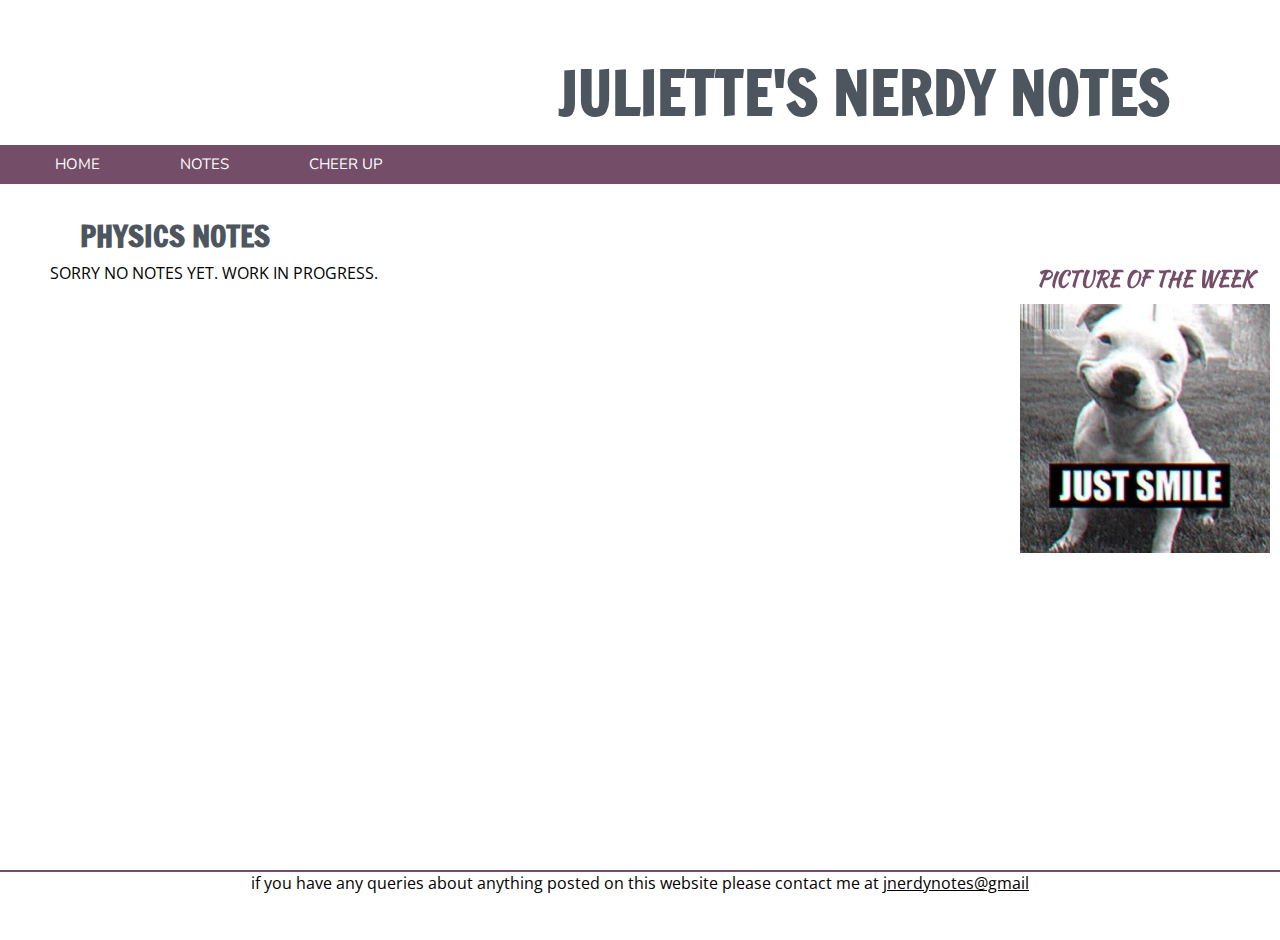
<file: physicsnotes.html>
<!DOCTYPE html>
<html>
    <head>
        <title>Physics</title>
        <meta http-equiv="Content-Type" content="text/html; charset=UTF-8">
        <link rel='stylesheet' href='mystyles.css'>
    </head>
    <body>
        <div id='wrap'>
            <div id='header'>
                <h1>Juliette's Nerdy Notes</h1>
            </div>
            <div id='nav'>
                <ul>
                    <li><a href="index.html"><span>Home</span></a></li>
                    <li><a href="Notes.html"><span>Notes</span></a></li>
                    <li class='last'><a href="cheerup.html"><span>Cheer Up</span></a></li>
                </ul>
            </div>
            <div id="body">
                <div id='main'>
                    <h2>Physics Notes</h2>
                    <p>SORRY NO NOTES YET. WORK IN PROGRESS.</p>
                </div>
                <div id='aside'>
                    <p id='side'>Picture of the Week</p>
                    <img id='imageofday' src="justsmile.png">
                </div>
            </div>
            <div id="footer">
                <div id='linebottom'></div>
                <p>if you have any queries about anything posted on this website please
                    contact me at <u>jnerdynotes@gmail</u></p>
            </div>
        </div>
    </body>
</html>
</file>
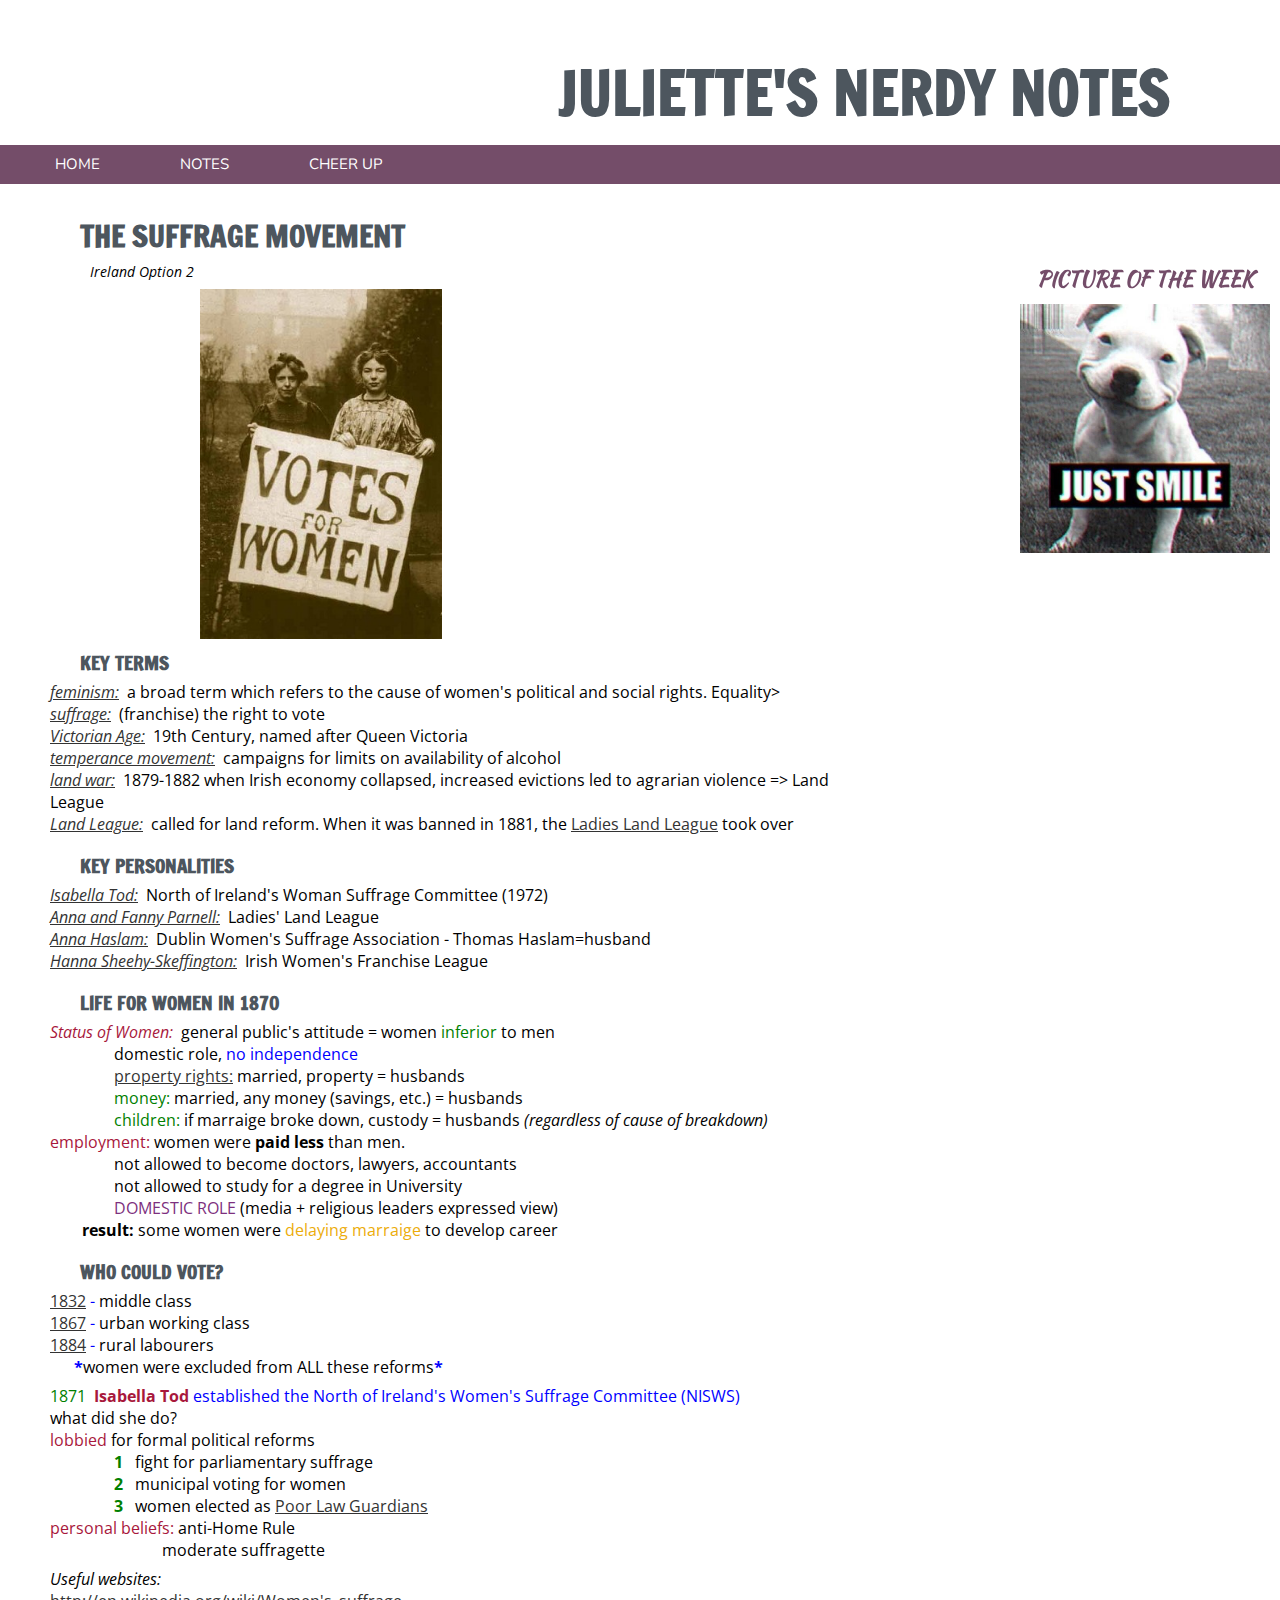
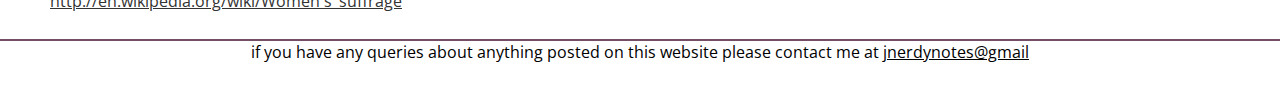
<file: womensuffrage.html>
<!DOCTYPE html>
<html>
    <head>
        <title>Women's Suffrage Movement</title>
        <meta http-equiv="Content-Type" content="text/html; charset=UTF-8">
        <link rel='stylesheet' href='mystyles.css'>
    </head>
    <body>
        <div id='wrap'>
            <div id='header'>
                <h1>Juliette's Nerdy Notes</h1>
            </div>
            <div id='nav'>
                <ul>
                    <li><a href="index.html"><span>Home</span></a></li>
                    <li><a href="Notes.html"><span>Notes</span></a></li>
                    <li class='last'><a href="cheerup.html"><span>Cheer Up</span></a></li>
                </ul>
            </div>
            <div id="body">
                <div id='main'>
                    <h2>The Suffrage Movement</h2>
                    <p id='byline'>Ireland Option 2</p>
                    <img id="imagealign" src="suffragette.jpg">
                    <h3>Key Terms</h3>
                    <p><a id='link' href='http://en.wikipedia.org/wiki/Feminism'><i>feminism:</i></a>&nbsp; a broad term which refers to the cause of women's political and 
                        social rights. Equality><br>
                        <a id='link' href='http://en.wikipedia.org/wiki/Suffrage'><i>suffrage:</i></a>&nbsp; (franchise) the right to vote<br>
                        <a id='link' href='http://en.wikipedia.org/wiki/Victorian_era'><i>Victorian Age:</i></a>&nbsp; 19th Century, named after Queen Victoria<br>
                        <a id='link' href='http://en.wikipedia.org/wiki/Temperance_movement'><i>temperance movement:</i></a>&nbsp; campaigns for limits on availability of alcohol<br>
                        <a id='link' href='http://en.wikipedia.org/wiki/Land_War'><i>land war:</i></a>&nbsp; 1879-1882 when Irish economy collapsed, increased evictions led to agrarian
                        violence => Land League<br>
                        <a id='link' href='http://en.wikipedia.org/wiki/Irish_National_Land_League'><i>Land League:</i></a>&nbsp; called for land reform. When it was banned in 1881, 
                        the <a id='link' href='http://www.countywicklowheritage.org/page_id__93_path__0p3p.aspx'>Ladies Land League</a> took over</p>
                    <h3>Key Personalities</h3>
                    <p><a id='link' href='http://multitext.ucc.ie/d/Isabella_Tod'><i>Isabella Tod:</i></a>&nbsp; North of Ireland's Woman Suffrage Committee (1972)<br>
                        <a id='link' href='http://www.historyireland.com/home-rule/anna-fanny-parnell/'><i>Anna and Fanny Parnell:</i></a>&nbsp; Ladies' Land League<br>
                        <a id='link' href='http://www.nationalarchives.ie/topics/DWSA/DWSA_AH.pdf'><i>Anna Haslam:</i></a>&nbsp; Dublin Women's Suffrage Association - Thomas Haslam=husband<br>
                        <a id='link' href='http://multitext.ucc.ie/d/Hanna_Sheehy-Skeffington'><i>Hanna Sheehy-Skeffington:</i></a>&nbsp; Irish Women's Franchise League</p>
                    <h3>Life For Women in 1870</h3>
                    <p><span id='red'><i>Status of Women:</i></span>&nbsp; general public's attitude = women <span id='green'>
                            inferior</span> to men <br>
                            &nbsp; &nbsp; &nbsp; &nbsp; &nbsp; &nbsp; &nbsp; &nbsp; domestic role, <span id='blue'>no independence</span><br>
                            &nbsp; &nbsp; &nbsp; &nbsp; &nbsp; &nbsp; &nbsp; &nbsp; <span id="green"><a id="link" href="http://en.wikipedia.org/wiki/Married_Women's_Property_Act_1870">property rights:</a></span> married, property = husbands<br>
                            &nbsp; &nbsp; &nbsp; &nbsp; &nbsp; &nbsp; &nbsp; &nbsp; <span id="green">money:</span> married, any money (savings, etc.) = husbands<br>
                            &nbsp; &nbsp; &nbsp; &nbsp; &nbsp; &nbsp; &nbsp; &nbsp; <span id="green">children:</span> if marraige broke down, custody = husbands <i>(regardless of cause of breakdown)</i><br>
                            <span id="red">employment:</span> women were <b>paid less</b> than men.<br>
                            &nbsp; &nbsp; &nbsp; &nbsp; &nbsp; &nbsp; &nbsp; &nbsp; not allowed to become doctors, lawyers, accountants<br>
                    &nbsp; &nbsp; &nbsp; &nbsp; &nbsp; &nbsp; &nbsp; &nbsp; not allowed to study for a degree in University<br>
                    &nbsp; &nbsp; &nbsp; &nbsp; &nbsp; &nbsp; &nbsp; &nbsp; <span id="purple">DOMESTIC ROLE</span> (media + religious leaders expressed view)<br>
                    &nbsp; &nbsp; &nbsp; &nbsp; <b>result:</b> some women were <span id="orange">delaying marraige</span> to develop career</p>
                    <h3>Who could vote?</h3>
                    <p><span id="blue"><a id="link" href="http://en.wikipedia.org/wiki/Irish_Reform_Act_1832">1832</a> - </span>middle class<br>
                        <span id="blue"><a id="link" href="http://en.wikipedia.org/wiki/Reform_Act_1867">1867</a> - </span>urban working class<br>
                        <span id="blue"><a id="link" href="http://en.wikipedia.org/wiki/Representation_of_the_People_Act_1884">1884</a> - </span>rural labourers<br>
                        &nbsp; &nbsp; &nbsp; <span id="blue"><b>*</b></span>women were excluded from ALL these reforms<span id="blue"><b>*</b></span></p>
                    <p><span id="green">1871</span><span id="red"><b>&nbsp; Isabella Tod</b></span><span id="blue"> established the North of Ireland's Women's Suffrage Committee (NISWS)</span><br>
                        what did she do?<br>
                        <span id='red'>lobbied</span> for formal political reforms<br>
                        &nbsp; &nbsp; &nbsp; &nbsp; &nbsp; &nbsp; &nbsp; &nbsp; <span id='green'><b>1</b></span> &nbsp; fight for parliamentary suffrage<br>
                        &nbsp; &nbsp; &nbsp; &nbsp; &nbsp; &nbsp; &nbsp; &nbsp; <span id='green'><b>2</b></span> &nbsp; municipal voting for women<br>
                        &nbsp; &nbsp; &nbsp; &nbsp; &nbsp; &nbsp; &nbsp; &nbsp; <span id='green'><b>3</b></span> &nbsp; women elected as <a id='link' href='http://en.wikipedia.org/wiki/Irish_Poor_Laws'>Poor Law Guardians</a><br>
                        <span id='red'>personal beliefs:</span> anti-Home Rule<br>
                    &nbsp; &nbsp; &nbsp; &nbsp; &nbsp; &nbsp; &nbsp; &nbsp; &nbsp; &nbsp; &nbsp; &nbsp; &nbsp; &nbsp; moderate suffragette</p>
                    <p><i>Useful websites:</i><br>
                        <a id='link' href="http://en.wikipedia.org/wiki/Women's_suffrage">http://en.wikipedia.org/wiki/Women's_suffrage</a><br></p>
                    
                </div>
                <div id='aside'>
                    <p id='side'>Picture of the Week</p>
                    <img id='imageofday' src="justsmile.png">
                </div>
            </div>
            <div id="footerlong">
                <div id='linebottom'></div>
                <p>if you have any queries about anything posted on this website please
                    contact me at <u>jnerdynotes@gmail</u></p>
            </div>
        </div>
    </body>
</html>
</file>
<file: mystyles.css>
@import url(http://fonts.googleapis.com/css?family=Francois+One);
@import url(http://fonts.googleapis.com/css?family=Nunito);
@import url(http://fonts.googleapis.com/css?family=Kaushan+Script);
@import url(http://fonts.googleapis.com/css?family=Shadows+Into+Light);
@import url(http://fonts.googleapis.com/css?family=Open+Sans+Condensed:300);
* {
    margin: 0;
    padding: 0;
}

html,
body {
    margin:0;
    padding:0;
    height:100%;
}

#wrap {
    min-height:100%;
    position:relative;
}

#header {
    width: 1160px;
    margin-right: 80px;
    margin-top: 40px;
    padding: 10px;
    text-align: right;
    display: block;
}

#body {
    height: 100%;
    padding:10px;
    padding-bottom:60px;   /* Height of the footer */
}

#main {
    width: 830px;
    padding: 10px;
    margin-left: 30px;
    margin-right: 30px;
    margin-bottom: 10px;
    margin-top: 10px;
    float: left;
    display: block;
}

#aside {
    position: fixed;
    width: 250px;
    padding: 10px;
    margin-top: 60px;
    margin-left: 1000px;
    float: right;
    display: block;
    text-align: center;
    height: 60px;
    padding-bottom: 10px;
}

#side {
    color: #744D69;
    font-family: 'Kaushan Script', cursive;
    font-size: 20px;
    font-weight: 700;
    text-transform: uppercase;
    padding-bottom: 10px;
}

#imageofday {
    max-height: 250px;
    max-width: 250px;
}

#footer {
    position: absolute;
    overflow: hidden;
    bottom: 0;
    width: 100%;
    height: 60px; 
    text-align: center;
    margin-top: 50px;
    padding-bottom: 10px;
    font-size: 13px;
}

#footerlong {
    overflow: hidden;
    bottom: 0;
    width: 100%;
    height: 60px; 
    text-align: center;
    margin-top: 50px;
    padding-bottom: 10px;
    font-size: 13px;
}

#linebottom {
    border-top: 2px solid #744D69;
}

h1 {
    font-size: 60px;
    font-family: 'Francois One', serif;
    color: #4D565E;
    text-transform: uppercase;
    text-decoration: none;
}

h2 {
    font-family: 'Francois One', serif;
    color: #4D565E;
    text-transform: uppercase;
    font-size: 30px;
    text-indent: 30px;
    padding-bottom: 5px;
    text-decoration: none;
}

h3 {
    font-family: 'Francois One', serif;
    color: #4D565E;
    text-transform: uppercase;
    font-size: 19px;
    text-indent: 30px;
    padding-top: 10px;
    padding-bottom: 5px;
}

h4 {
    font-family: 'Shadows Into Light', cursive;
    color: #AF167A;
    font-size: 19px;
    text-indent: 30px;
    padding-top: 10px;
    padding-bottom: 5px;
}

p{
    font-family: 'Open Sans Condensed', sans-serif;
    padding-bottom: 7px;
    font-size: 16px;
}

#blue {
    color: blue;
}

#green {
    color: green;
}

#red {
    color: #A8183C;
}

#purple {
    color: #7D307E;
}

#orange {
    color: #ECAC0B;
}

#sidenote {
    font-family: 'Open Sans Condensed', sans-serif;
    padding-bottom: 3px;
    padding-top: 20px;
    font-size: 15px;
}

#byline {
    font-family: 'Open Sans Condensed', sans-serif;
    padding-bottom: 8px;
    font-size: 14px;
    text-indent: 40px;
    font-style: italic;
}

a {
    color: #333333;
    font-family: 'Open Sans Condensed', sans-serif;
}

#link {
    font-family: 'Open Sans Condensed', sans-serif;
    font-size: 16px;
}

#link:hover {
    font-weight: bold;
    color: #744D69;
}

#linkhead {
    font-family: 'Francois One', serif;
    color: #4D565E;
    text-transform: uppercase;
    font-size: 19px;
    text-indent: 30px;
    padding-top: 10px;
    padding-bottom: 5px;
}

#linkhead:hover {
    font-weight: bold;
    color:#744D69;
}

#listsub {
    list-style-type: none;
    margin-left: 10px;
    padding: 10px;
}


#two {
    margin-left: 20px;
}

#three {
    margin-left: 40px;
}

ol {
    font-family: 'Open Sans Condensed', sans-serif;
    margin-left: 15px;
    margin-bottom: 5px;
    font-size: 16px;
}

#image {
    display: block;
    margin-left: auto;
    margin-right: auto;
    max-height: 500px;
    max-width: 500px;
}

#imagealign {
    display: block;
    margin-left: 150px;
    max-height: 350px;
    max-width: 350px;
}

iframe {
    text-align: center;
}

/*navigation bar*/
#nav {
    background: #744D69;
    width: 100%;
    padding: 0;
    margin: 0;

}

#nav ul {
    list-style: none;
    margin: 0;
    padding:0;
    line-height: 1;
    display: block;
    zoom: 1;
}

#nav ul:after {
    content: '';
    display: block;
    font-size: 0;
    height: 0;
    clear: both;
    visibility: hidden;
}

#nav ul li {
    float: left;
    display: block;
    padding: 0;
}

#nav ul li a {
    color: #ffffff;
    text-decoration: none;
    display: block;
    padding:12px 25px;
    font-family: 'Nunito', sans-serif;
    font-weight: 400;
    text-transform: uppercase;
    font-size: 15px;
    position: relative;
    text-indent: 30px;
    -webkit-transition: color .25s;
    -moz-transition: color .25s;
    -ms-transition: color .25s;
    -o-transition: color .25s;
    transition: color .25s;
}
#nav ul li a:hover {
    color: #333333;
}

#nav ul li a:hover:before {
    width: 100%;
}

#nav ul li a:hover:after {
    content: '';
    display: block;
    position:absolute;
    left: 0;
    bottom: 0;
    height: 3px;
    width: 0;
    background: #333333;
    -webkit-transition: width .25s;
    -moz-transition: width .25s;
    -ms-transition: width .25s;
    -o-transition: width .25s;
    transition: width .25s;
}

#nav ul li.last > a:after,
#nav ul li:last-child > a:after {
    display: none;
}

#nav ul li.active a {
    color: #333333
}

#nav ul li.active a:before {
    width: 100%;
}

@media screen and (max-width: 768px) {
    #nav ul li {
        float: none;
    }

    #nav ul li a {
        width: 100%;
        -moz-box-sizing: border-box;
        -webkit-box-sizing: border-box;
        -box-sizing: border-box;
    }

    #nav ul li a:after {
        display: none;
    }

    #nav ul li a:before {
        height: 1px;
        background: #ffffff;
        width: 100%;
        opacity: .2;
    }

    #nav ul li.last > a:before,
    #nav ul li:last-child > a:before {
        display: none;
    }

    #main {
        width: 430px;
        padding: 10px;
        margin-left: 30px;
        margin-right: 30px;
        margin-bottom: 10px;
        margin-top: 10px;
        float: left;
        display: block;

        #aside {
            width: 200px;
            padding: 10px;
            margin-top: 60px;
            float: right;
            display: block;
            text-align: center;
        }
    }
}
</file>
